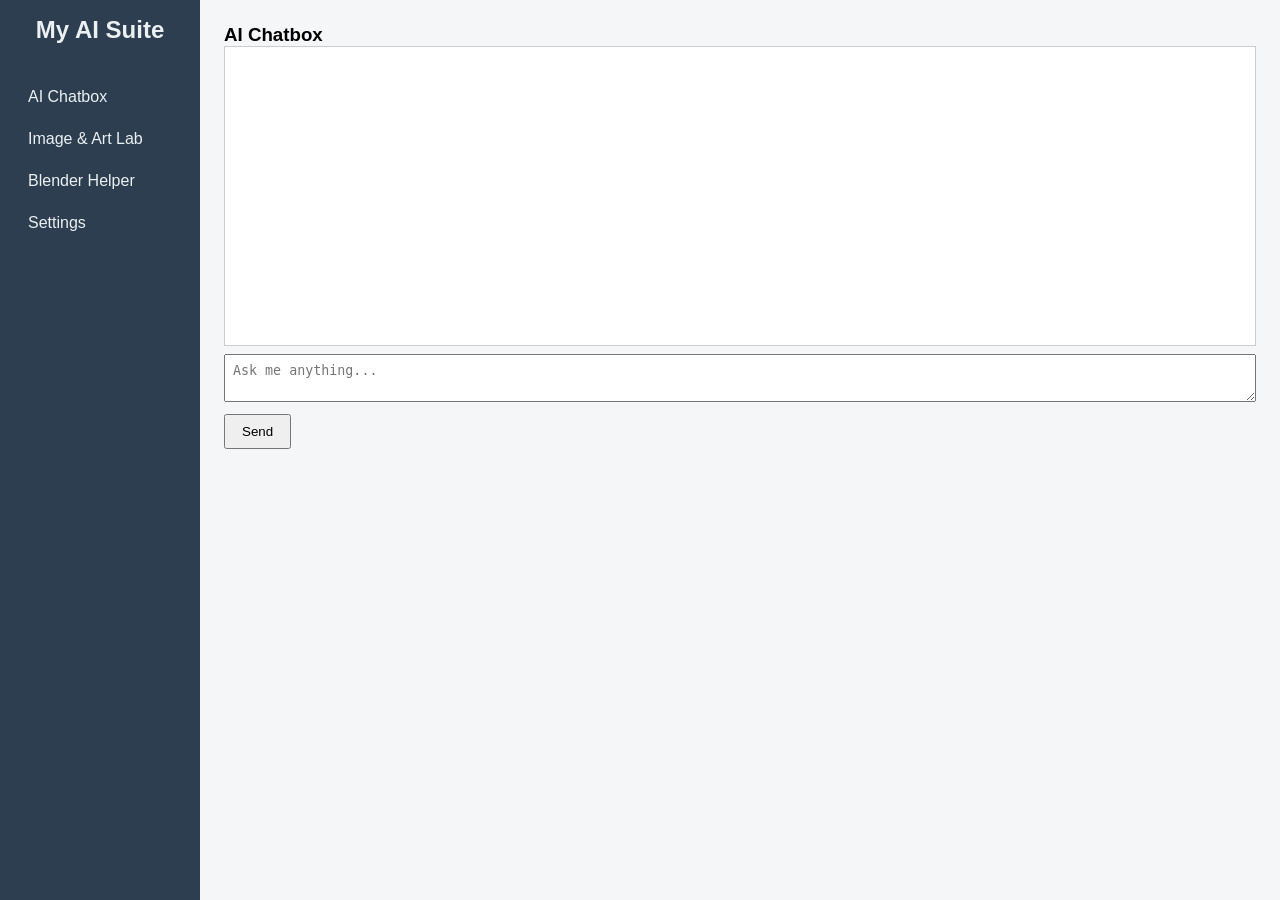
<file: index.html>
<!DOCTYPE html>
<html lang="en">
<head>
  <meta charset="UTF-8" />
  <meta name="viewport" content="width=device-width, initial-scale=1.0"/>
  <title>AI Tools Dashboard</title>
  <link rel="stylesheet" href="css/styles.css" />
</head>
<body>
  <aside class="sidebar">
    <h2 class="logo">My AI Suite</h2>
    <nav>
      <ul>
        <li data-panel="chat">AI Chatbox</li>
        <li data-panel="artlab">Image & Art Lab</li>
        <li data-panel="blender">Blender Helper</li>
        <li data-panel="settings">Settings</li>
      </ul>
    </nav>
  </aside>

  <main class="content">
    <!-- Chatbox Panel -->
    <section id="panel-chat" class="panel active">
      <h3>AI Chatbox</h3>
      <div class="chat-window"></div>
      <textarea id="chat-input" placeholder="Ask me anything..."></textarea>
      <button id="chat-send">Send</button>
    </section>

    <!-- Image & Art Lab Panel -->
    <section id="panel-artlab" class="panel">
      <h3>Image & Art Lab</h3>
      <input id="art-prompt" type="text" placeholder="Describe your image" />
      <button id="art-generate">Generate</button>
      <div class="art-output"></div>
    </section>

    <!-- Blender Helper Panel -->
    <section id="panel-blender" class="panel">
      <h3>Blender Helper</h3>
      <input id="blender-image-url" type="text" placeholder="Image URL for 3D model" />
      <button id="blender-generate">Generate 3D Model</button>
      <div id="model-canvas">3D canvas placeholder</div>
    </section>

    <!-- Settings Panel -->
    <section id="panel-settings" class="panel">
      <h3>Settings</h3>
      <label>API Key: <input id="api-key" type="password" /></label>
      <label>
        Theme:
        <select id="theme-select">
          <option value="light">Light</option>
          <option value="dark">Dark</option>
        </select>
      </label>
      <button id="save-settings">Save</button>
    </section>
  </main>

  <script type="module" src="js/app.js"></script>
</body>
</html>
</file>
<file: css/styles.css>
/* Base resets */
* { margin: 0; padding: 0; box-sizing: border-box; }
body { display: flex; font-family: sans-serif; height: 100vh; }

/* Sidebar */
.sidebar {
  width: 200px; background: #2c3e50; color: #ecf0f1; padding: 1rem;
}
.sidebar .logo { margin-bottom: 2rem; text-align: center; }
.sidebar nav ul { list-style: none; }
.sidebar nav li {
  padding: 0.75rem; cursor: pointer;
}
.sidebar nav li:hover,
.sidebar nav li.active {
  background: #34495e;
}

/* Main content */
.content {
  flex: 1; padding: 1.5rem; overflow-y: auto; background: #f4f6f8;
}
.panel { display: none; }
.panel.active { display: block; }

/* Common elements */
button { margin-top: 0.5rem; padding: 0.5rem 1rem; }
textarea, input[type="text"], select {
  width: 100%; padding: 0.5rem; margin-top: 0.5rem;
}

/* Specific outputs */
.chat-window {
  border: 1px solid #ccc; height: 300px; padding: 0.5rem;
  overflow-y: auto; background: #fff;
}
.art-output img { max-width: 100%; margin-top: 1rem; }
#model-canvas {
  height: 400px; background: #ddd; margin-top: 1rem;
  display: flex; align-items: center; justify-content: center;
  color: #555;
}
</file>
